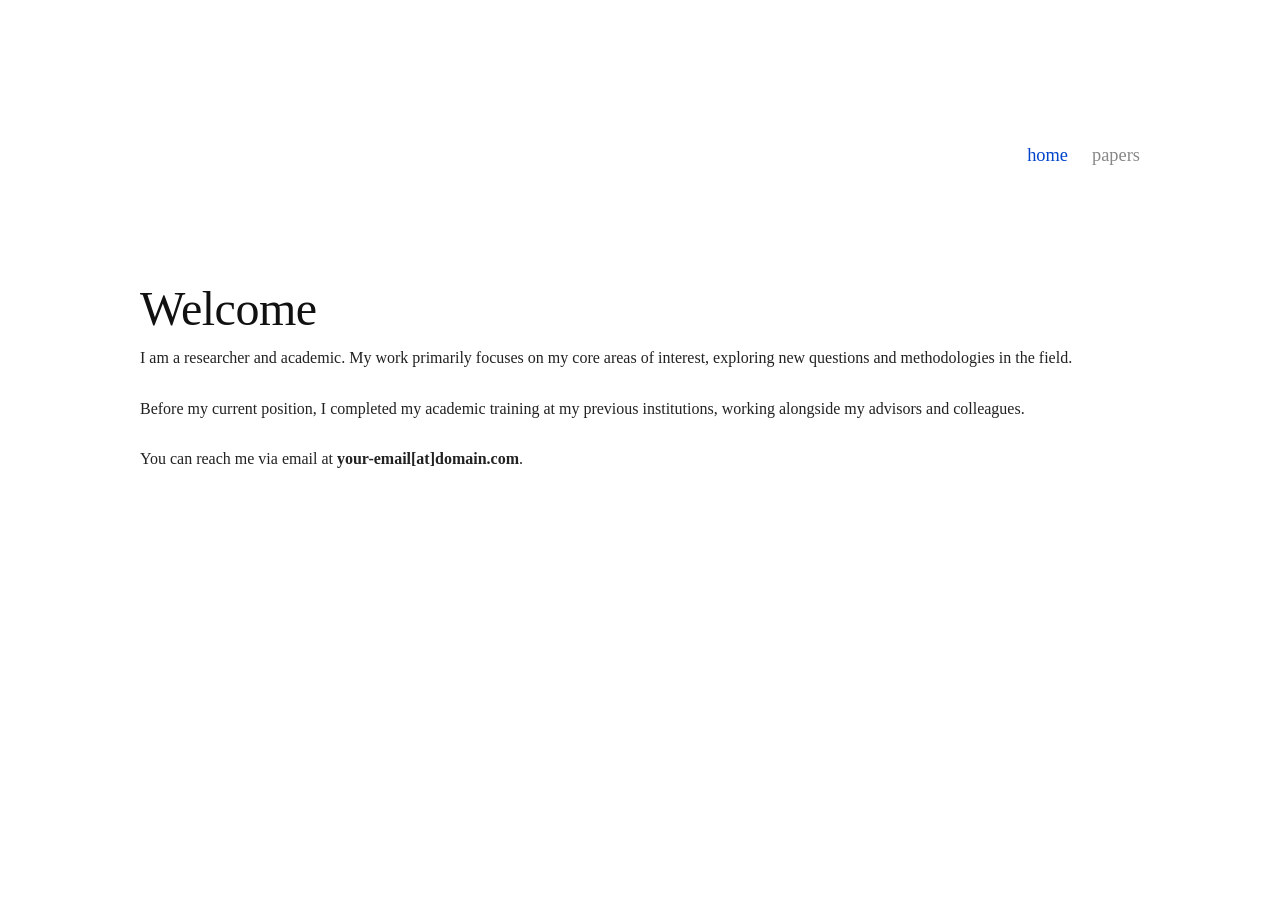
<file: gemini-code-1779890467914.html>
<!DOCTYPE html>
<html lang="en">
<head>
    <meta charset="UTF-8">
    <meta name="viewport" content="width=device-width, initial-scale=1.0">
    <title>Academic Profile</title>
    <link rel="stylesheet" href="style.css">
</head>
<body>

    <div class="container">
        <nav>
            <a href="index.html" class="active">home</a>
            <a href="papers.html" target="_blank">papers</a>
        </nav>

        <main>
            <div class="profile-col">
                <img src="headshot.jpg" alt="Profile Picture" class="profile-pic">
            </div>

            <div class="bio-col">
                <h1>Welcome</h1>
                
                <p>I am a researcher and academic. My work primarily focuses on my core areas of interest, exploring new questions and methodologies in the field.</p>
                
                <p>Before my current position, I completed my academic training at my previous institutions, working alongside my advisors and colleagues.</p>
                
                <p>You can reach me via email at <strong>your-email[at]domain.com</strong>.</p>
            </div>
        </main>
    </div>

</body>
</html>
</file>
<file: style.css>
/* Reset default browser spacing */
* {
    box-sizing: border-box;
    margin: 0;
    padding: 0;
}

body {
    font-family: "Palladio", "URW Palladio L", "Palatino Linotype", "Palatino", "Book Antiqua", Georgia, serif;
    color: #222222; 
    line-height: 1.65;
    background-color: #ffffff;
    padding: 140px 20px 60px 20px; 
}

.container {
    max-width: 1000px;
    margin: 0 auto;
}

/* --- THE HEADER FLEXBOX LAYOUT --- */
header {
    display: flex;
    align-items: center;
    justify-content: space-between; 
    margin-bottom: 60px;
    width: 100%;
}

.profile-box {
    flex: 0 0 115px;
}

.profile-pic {
    width: 115px;
    height: 115px;
    object-fit: cover;
    border-radius: 50%; 
    display: block;
}

.header-right {
    display: flex;
    flex-direction: column;
    align-items: flex-end; 
    text-align: right;
}

h1 {
    font-size: 3rem;
    font-weight: 500; 
    color: #111111;
    margin-bottom: 12px; 
    letter-spacing: -0.5px;
    line-height: 1.0; 
}

/* --- NAVIGATION MENU UPDATES --- */
nav {
    display: flex;
    justify-content: flex-end; 
    align-items: center;
}

nav a {
    text-decoration: none; /* Disables standard underlines completely */
    color: #888888; /* Elegant muted gray for unselected tabs */
    font-size: 1.15rem; 
    margin-left: 24px; 
    transition: color 0.2s ease; /* Smooth fade effect when hovering or clicking */
}

/* Snaps the right letter of 'teaching' flush with the end of your name */
nav a:last-child {
    margin-right: 0px; 
}

/* Hovering turns the text to a sharp off-black */
nav a:hover {
    color: #111111;
    text-decoration: none; /* Keeps underlines away on hover */
}

/* THE FONTS COLOR TRIGGER:
   When a tab is active, it removes the underline completely 
   and changes the font color to a deep, intentional academic blue (#0044cc).
   (If you prefer a darker teal/Asai hue, swap this code with #006666)
*/
nav a.active {
    color: #0044cc; 
    font-weight: 400; /* Keeps the profile typography clean without unnatural bold shifts */
    text-decoration: none; 
}

/* --- MAIN CONTENT AREA --- */
.content-body {
    margin-top: 20px;
    clear: both;
}

p {
    margin-bottom: 24px;
    font-size: 1rem;
    text-align: left;
}

.content-body a {
    color: #0044cc; /* Matches body link anchors with your navigation accents */
    text-decoration: none;
}

.content-body a:hover {
    text-decoration: underline;
}

.paper-list, .teaching-list {
    list-style-type: none;
}

.paper-list li, .teaching-list li {
    margin-bottom: 28px;
    font-size: 1rem;
}
/* --- COMPACT LIST LAYOUT FOR PAPERS & TEACHING --- */
.paper-list, .teaching-list {
    list-style-type: none;
    margin-top: 10px;
    padding-left: 0;
}

/* This compact configuration forces both lists to behave exactly the same way */
.paper-list li, .teaching-list li {
    margin-bottom: 10px; /* Snaps item entries closer vertically */
    font-size: 1rem;
    line-height: 1;
}
</file>
